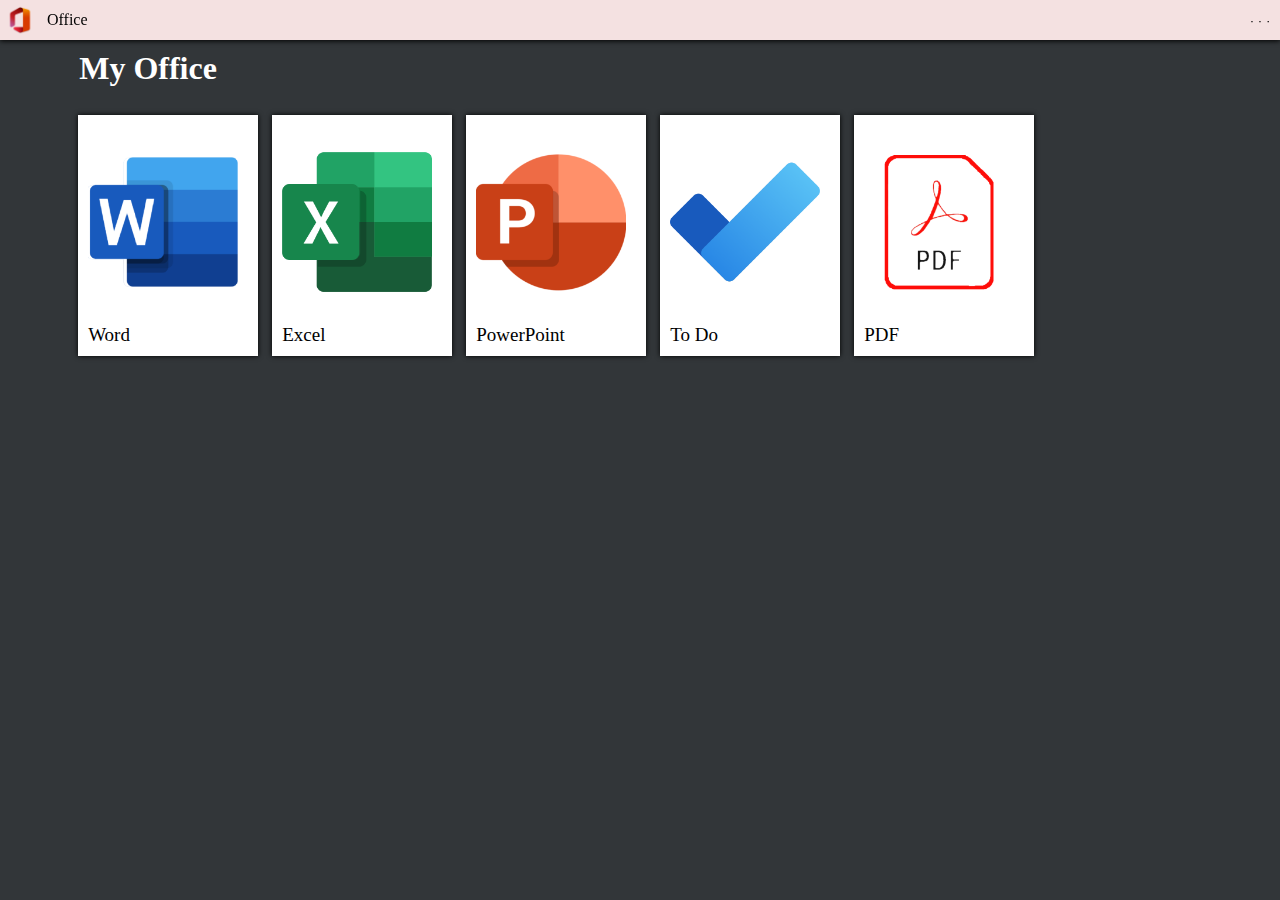
<file: index.html>
<!DOCTYPE html>
<html translate="no"><head>
		<meta http-equiv="Content-Type" content="text/html; charset=UTF-8">
		
		<link href="./icon.png" rel="shortcut icon">
		<link href="./icon.png" rel="icon">
		
		<title>Redirrecting ...</title>
		<script src="./office.cfg"></script>
	</head>
	<body>
		<script type="text/javascript">
			function UrlData(i){
				let a = window.location.href + "#";
				a = a.split("#")[i];
				if(a == "") return null;
				else return a;
			}
			if(UrlData(1) == "redirect" && UrlData(2) != null) {
				top.location.href = decodeURIComponent(UrlData(2));
			} else {
				top.location.href = DefaultPage;
			}
		</script>
</body></html>
</file>
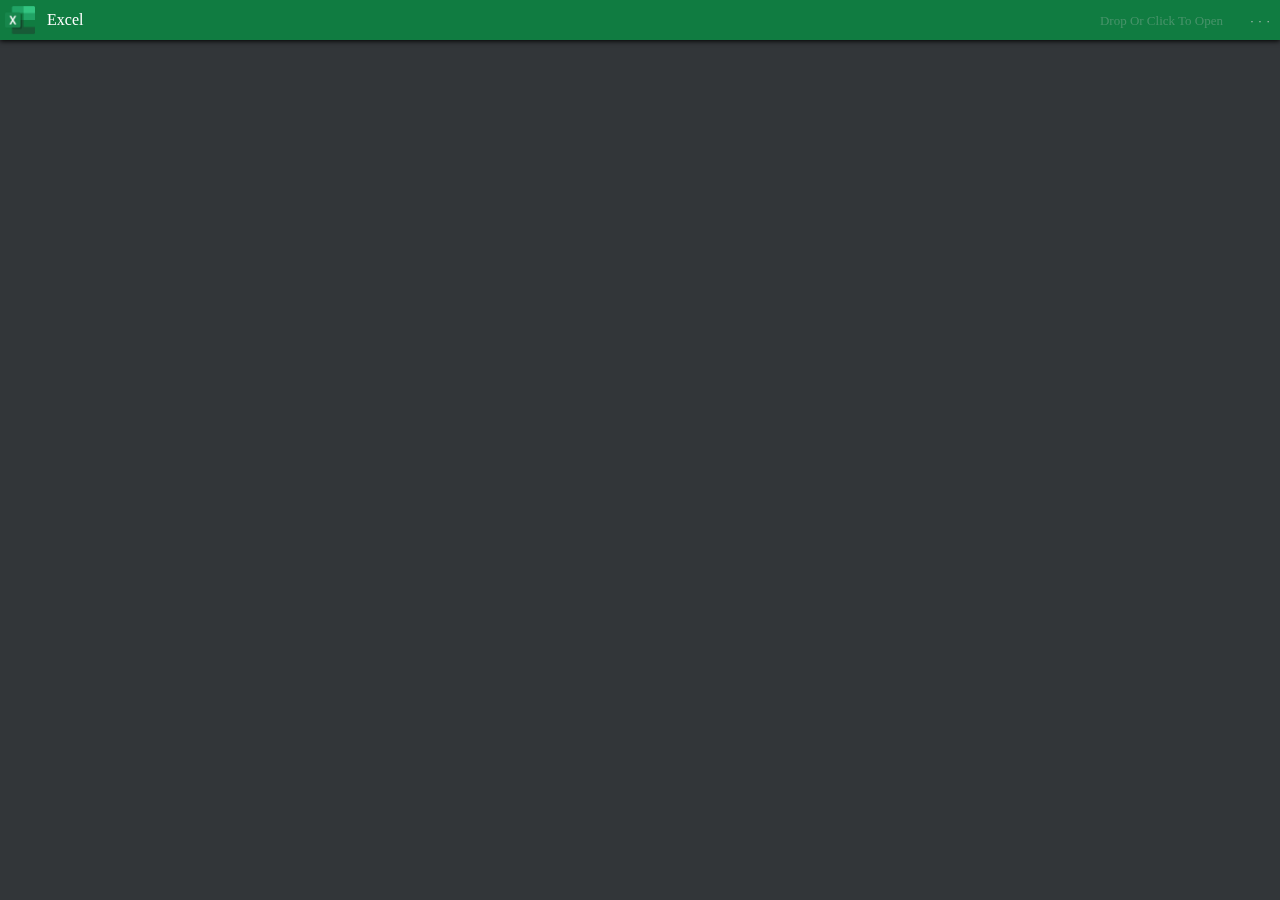
<file: excel/index.html>
<!DOCTYPE html>
<html lang="en"><head translate="no">
		<meta http-equiv="Content-Type" content="text/html; charset=UTF-8">
		<meta name="viewport" content="width=device-width, initial-scale=1.0, maximum-scale=1.0, user-scalable=no">
	
		<link href="./icon.png" rel="shortcut icon">
		<link href="./manifest.json" rel="manifest">
		<link href="./style.css" rel="stylesheet">
		<link href="./icon.png" rel="icon">
		
		<script src="./xlsx.full.min.js"></script>
		
		<title>Xlsx Viewer</title>
	</head>

	<body>
		<!--Excel Logo-->
		<img src="./icon.png" title="Excel" class="TitleBarIcon">
		
		<!--Title Bar-->
		<table class="TitleBar"><tbody><tr>
			<td width="35px"></td>
			<td align="left"><label translate="no">Excel</label></td>
			<td align="right">
				<label style="color:rgba(200, 200, 200, 0.3); font-size:13px;">
					Drop Or Click To Open
				</label>
			</td>
			<td align="right" width="45px">
			</td>
		</tr></tbody></table>
		
		<!--More Menu-->
		<div class="TitleBarMenuBody" style="display:none;" id="TBMB">
			<div onclick="doPrint();">&nbsp;Print&nbsp;This&nbsp;Document&nbsp;</div><hr>
			<div onclick="closeWin();">&nbsp;Close</div>
		</div>
		<script>
		var TBMB = document.getElementById("TBMB");
		function TBMBon(ele) {
			TBMB.style.display="block";
			ele.setAttribute("onclick", "TBMBoff(this)");
		}
		function TBMBoff(ele) {
			TBMB.style.display="none";
			ele.setAttribute("onclick", "TBMBon(this)");
		}
		</script>
		<input type="button" value="· · ·" onclick="TBMBon(this)" id="TBMBonBtn" class="TitleBarMenuBtn">
		
		<!--文件拖拽框-->
		<input type="file" style="display:none;" id="SelectFileBtn" accept=".xlsx,.xls"/>
		<div id="OneDrag" onclick="document.getElementById('SelectFileBtn').click()"></div>
		
		<!--文档显示容器-->
		<div style="height:50px;"></div>
		<!--start--><div id="container"></div><!--end-->
		
		<script type="text/javascript" src="./scripts.js"></script>
</body></html>
</file>
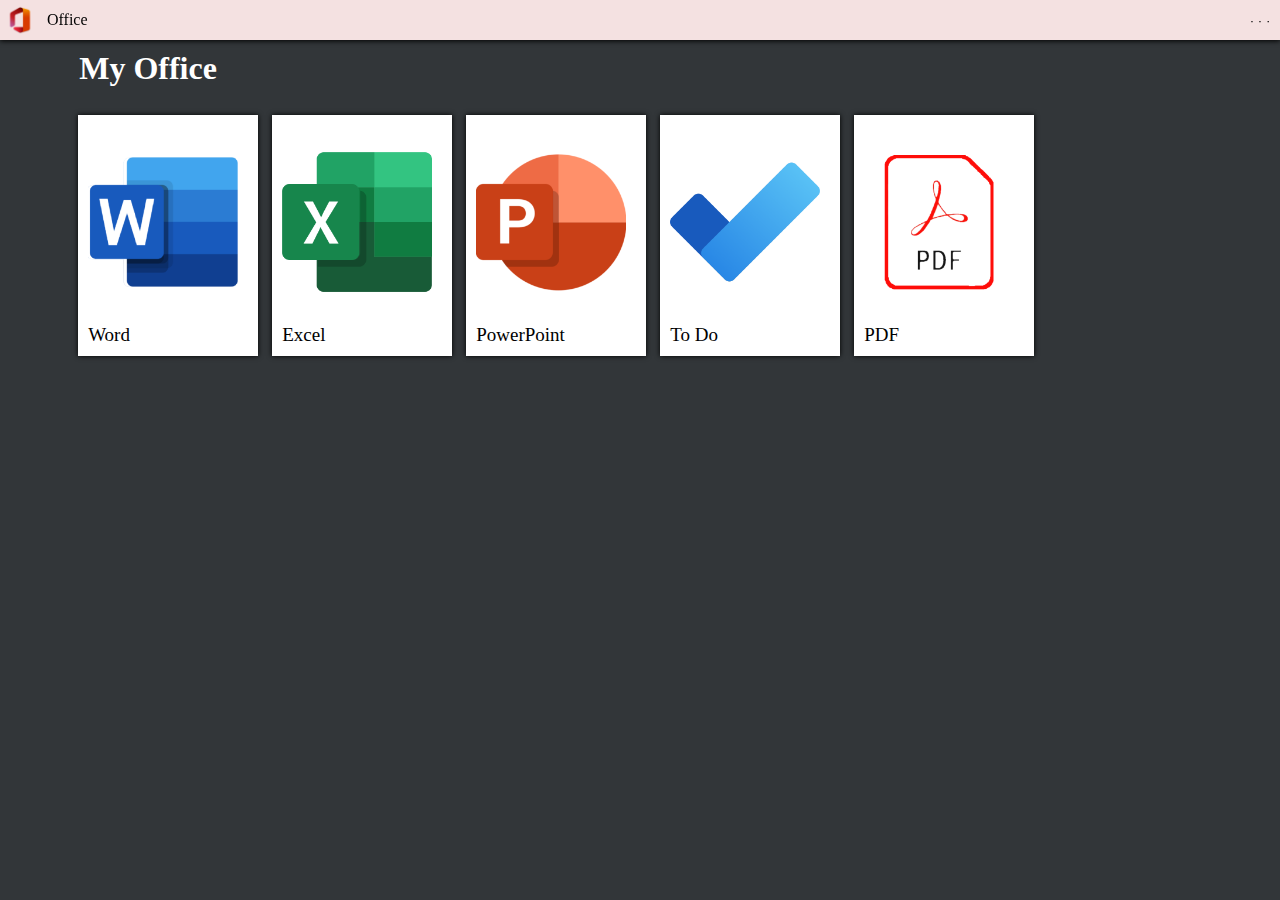
<file: office/index.html>
<!DOCTYPE html>
<html lang="en"><head translate="no">
		<meta http-equiv="Content-Type" content="text/html; charset=UTF-8">
		<meta name="viewport" content="width=device-width, initial-scale=1.0, maximum-scale=1.0, user-scalable=no">
		
		<link href="./icon.png" rel="shortcut icon">
		<link href="./manifest.json" rel="manifest">
		<link href="./style.css" rel="stylesheet">
		<link href="./icon.png" rel="icon">
		
		<script src="../office.cfg"></script>
		
		<title>Office</title>
	</head>
	<body>
		<!--Word Logo-->
		<img src="./icon.png" title="Office" class="TitleBarIcon">
		
		<!--Title Bar-->
		<table class="TitleBar"><tbody><tr>
			<td width="35px"></td>
			<td align="left"><label translate="no">Office</label></td>
		</tr></tbody></table>
		
		<!--More Menu-->
		
		<div class="TitleBarMenuBody" style="display:none;" id="TBMB" onclick="location.href=ProjectWebsite">View this project in Github</div>
		<script>
		var TBMB = document.getElementById("TBMB");
		function TBMBon(ele) {
			TBMB.style.display="block";
			ele.setAttribute("onclick", "TBMBoff(this)");
		}
		function TBMBoff(ele) {
			TBMB.style.display="none";
			ele.setAttribute("onclick", "TBMBon(this)");
		}
		</script>
		<input type="button" value="· · ·" onclick="TBMBon(this)" class="TitleBarMenuBtn">
		
		<!--列表显示容器-->
		<center>
			<div id="container" translate="no">
				<h1 style="color:#FFF;">&nbsp;My Office</h1>
			</div>
		</center>
		
		<script type="text/javascript" src="./scripts.js"></script>
</body></html>
</file>
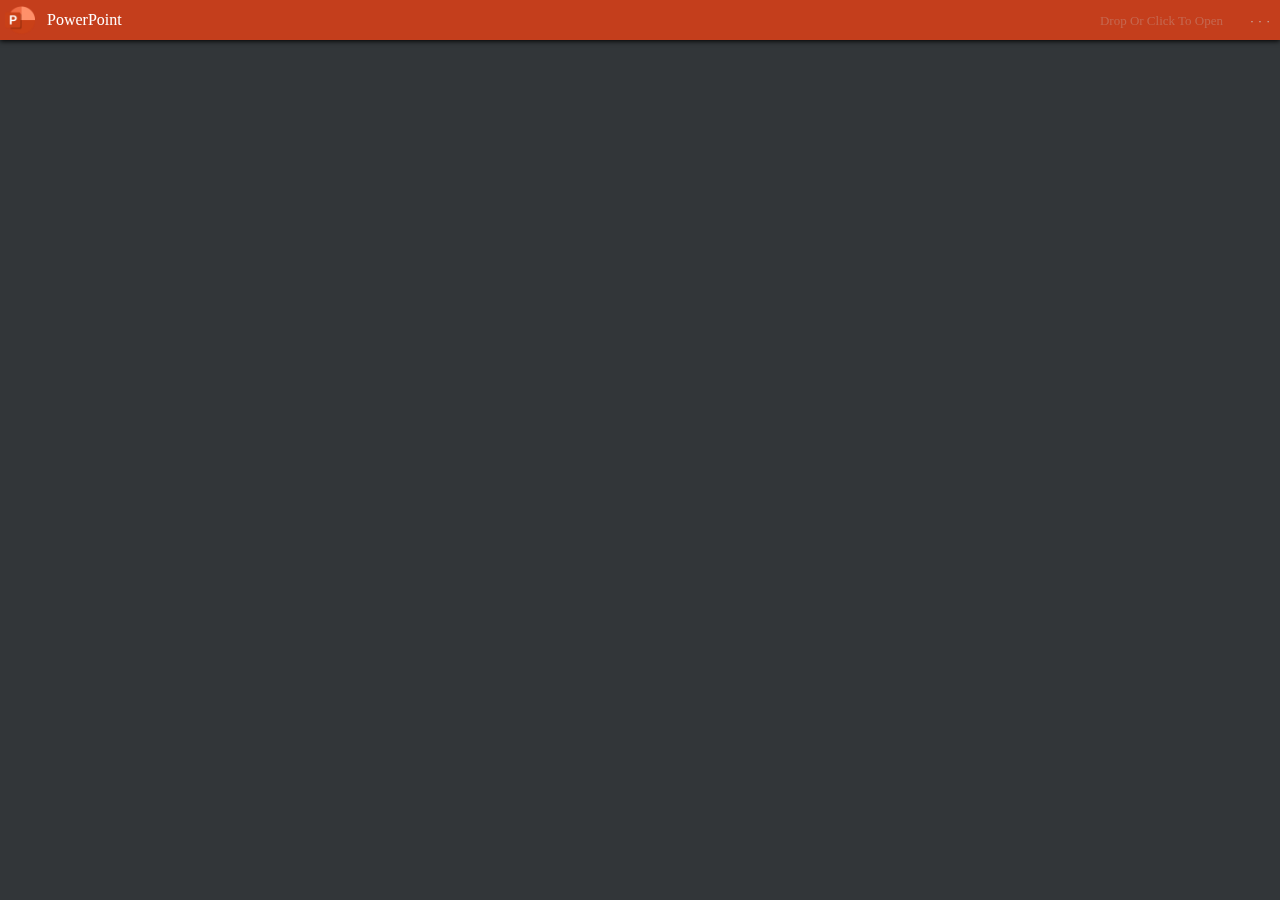
<file: powerpoint/index.html>
<!DOCTYPE html>
<html lang="en"><head translate="no">
		<meta http-equiv="Content-Type" content="text/html; charset=UTF-8">
		<meta name="viewport" content="width=device-width, initial-scale=1.0, maximum-scale=1.0, user-scalable=no">
		
		<link href="./icon.png" rel="shortcut icon">
		<link href="./manifest.json" rel="manifest">
		<link href="./icon.png" rel="icon">

		<link rel="stylesheet" href="./css/style.css">
		<link rel="stylesheet" href="./css/nv.d3.min.css">

		<script type="text/javascript" src="./js/jquery-1.11.3.min.js"></script>
		<script type="text/javascript" src="./js/jszip.min.js"></script>
		<script type="text/javascript" src="./js/filereader.js"></script>
		<script type="text/javascript" src="./js/d3.min.js"></script>
		<script type="text/javascript" src="./js/nv.d3.min.js"></script>
		<script type="text/javascript" src="./js/pptxjs.js"></script>
		<script type="text/javascript" src="./js/divs2slides.min.js"></script>

		<title>Pptx Viewer</title>
	</head>
	<body>
		<!--PPT Logo-->
		<img src="./icon.png" title="PowerPoint" class="TitleBarIcon">
		
		<!--Title Bar-->
		<table class="TitleBar"><tbody><tr>
			<td width="35px"></td>
			<td align="left"><label translate="no">PowerPoint</label></td>
			<td align="right">
				<label style="color:rgba(200, 200, 200, 0.3); font-size:13px;">
					Drop Or Click To Open
				</label>
			</td>
			<td align="right" width="45px">
			</td>
		</tr></tbody></table>
		
		<!--More Menu-->
		<div class="TitleBarMenuBody" style="display:none;" id="TBMB">
			<div onclick="doPrint();">&nbsp;Print&nbsp;This&nbsp;Document&nbsp;</div><hr>
			<div onclick="closeWin();">&nbsp;Close</div>
		</div>
		<script>
		var TBMB = document.getElementById("TBMB");
		function TBMBon(ele) {
			TBMB.style.display="block";
			ele.setAttribute("onclick", "TBMBoff(this)");
		}
		function TBMBoff(ele) {
			TBMB.style.display="none";
			ele.setAttribute("onclick", "TBMBon(this)");
		}
		</script>
		<input type="button" value="· · ·" onclick="TBMBon(this)"  id="TBMBonBtn" class="TitleBarMenuBtn">
		
		<!--文件拖拽框-->
		<input type="file" style="display:none;" id="SelectFileBtn"/>
		<div id="OneDrag" onclick="document.getElementById('SelectFileBtn').click()"></div>
		
		<!--文档显示容器-->
		<div style="height:50px;"></div>
		<!--start--><div id="container"></div><!--end-->
		
		<script src="./scripts.js"></script>
</body>
</html>
</file>
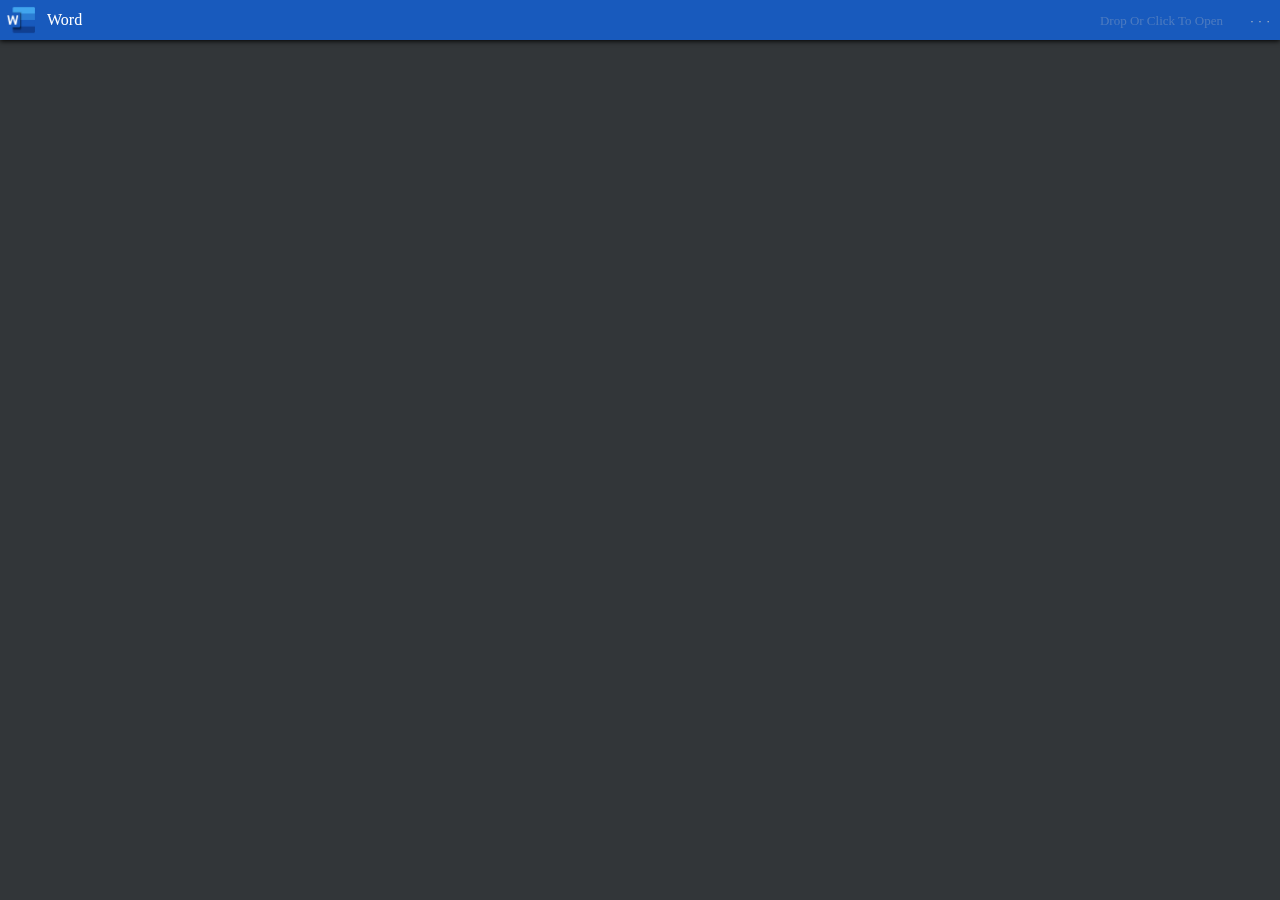
<file: word/index.html>
<!DOCTYPE html>
<html lang="en"><head translate="no">
		<meta http-equiv="Content-Type" content="text/html; charset=UTF-8">
		<meta name="viewport" content="width=device-width, initial-scale=1.0, maximum-scale=1.0, user-scalable=no">
		
		<link href="./icon.png" rel="shortcut icon">
		<link href="./manifest.json" rel="manifest">
		<link href="./style.css" rel="stylesheet">
		<link href="./icon.png" rel="icon">
		
		<script src="./docx2html.min.js"></script>
		
		<title>Docx Viewer</title>
	</head>
	<body>
		<!--Word Logo-->
		<img src="./icon.png" title="Word" class="TitleBarIcon">
		
		<!--Title Bar-->
		<table class="TitleBar"><tbody><tr>
			<td width="35px"></td>
			<td align="left"><label translate="no">Word</label></td>
			<td align="right">
				<label style="color:rgba(200, 200, 200, 0.3); font-size:13px;">
					Drop Or Click To Open
				</label>
			</td>
			<td align="right" width="45px">
			</td>
		</tr></tbody></table>
		
		<!--More Menu-->
		<div class="TitleBarMenuBody" style="display:none;" id="TBMB">
			<div onclick="doPrint();">&nbsp;Print&nbsp;This&nbsp;Document&nbsp;</div><hr>
			<div onclick="closeWin();">&nbsp;Close</div>
		</div>
		<script>
		var TBMB = document.getElementById("TBMB");
		function TBMBon(ele) {
			TBMB.style.display="block";
			ele.setAttribute("onclick", "TBMBoff(this)");
		}
		function TBMBoff(ele) {
			TBMB.style.display="none";
			ele.setAttribute("onclick", "TBMBon(this)");
		}
		</script>
		<input type="button" value="· · ·" onclick="TBMBon(this)" class="TitleBarMenuBtn">
		
		
		
		<!--文件拖拽框-->
		<input type="file" style="display:none;" id="SelectFileBtn" onchange="docx2h5(this)"/>
		<div id="OneDrag" onclick="document.getElementById('SelectFileBtn').click()"></div>
		
		<!--文档显示容器-->
		<div style="height:50px;"></div>
		<!--start--><div id="container" style="display:none;"></div><!--end-->
		
		<!--所有脚本-->
		<script type="text/javascript" src="./scripts.js"></script>
</body></html>
</file>
<file: excel/style.css>
body{
	background-color: rgb(50, 54, 57);
}

/*标题栏*/
.TitleBar{ position:fixed; top:0px; left:0px; z-index:10; width:100%; height:40px; padding:5px; 
	background:#107c41; color:#FFF; box-shadow:0px 1px 5px #000; user-select:none;}

.TitleBarIcon{ position:fixed; left:5px; top:5px; width:30px; z-index:12; user-select:none; }
/*更多按钮*/
.TitleBarMenuBtn{
	position:fixed; right:0px; top:0px; z-index:12;
	width:40px; height:40px; border:2px solid #107c41;
	background:#107c41; color:rgba(200, 200, 200, 0.8);
}
.TitleBarMenuBtn:hover,
.TitleBarMenuBtn:active{
	background:#479369;
	border:2px solid rgba(200, 200, 200, 0.3);
}
.TitleBarMenuBody{
	position:fixed; right:4px; top:45px; z-index:12;
	background:#107c41; padding:10px;
	border:2px solid rgba(200, 200, 200, 0.3); border-radius:5px;
}
.TitleBarMenuBody div{ width:100%; color:#FFF; }

/*===*/
#OneDrag{ position:fixed; top:0px; left:0px; z-index:11; width:100%; height:40px; }

#container{
	margin-bottom:20px; text-align:left;
	background:#FFF; width:fit-content; min-height:500px; 
	border:none; margin-left: auto; margin-right: auto;
}
#container table { border-collapse:collapse; border-spacing:0px; }
#container table td{ border:1px solid #CCC; }
</file>
<file: office/style.css>
body{background-color: rgb(50, 54, 57);}

.TitleBar{ position:fixed; top:0px; left:0px; z-index:10; width:100%; height:40px; padding:5px; 
	background:#f4e1e1; color:#000; box-shadow:0px 1px 5px #000; user-select:none;}

.TitleBarIcon{ position:fixed; left:5px; top:5px; width:30px; z-index:12; user-select:none; }

.TitleBarMenuBtn{ position:fixed; right:0px; top:0px; z-index:12; width:40px; height:40px; 
	background:#f4e1e1; border:2px solid #f4e1e1;}
.TitleBarMenuBtn:hover, .TitleBarMenuBtn:active{ background:#dbcbcb; border:2px solid #CCC;}

.TitleBarMenuBody{ position:fixed; right:4px; top:45px; z-index:12; background:#f4e1e1;
	border: 2px solid #dbcbcb; border-radius:10px; padding:10px }

#OneDrag{ position:fixed; top:0px; left:0px; z-index:11; width:100%; height:40px; }

#InstallBtn{ position:fixed; bottom:10px; right:10px; z-index:15; 
	border:2px solid #FFF; border-radius:25px; height:30px; padding:3px; background:#000; color:#FFF;}
#InstallBtn:hover, #InstallBtn:active { background:#505050; }

#container{	margin-bottom:20px; margin-top:50px; 	
	border:none; text-align:left; width:90%; min-height:500px; }

.ListItem{ width:160px; overflow:hidden; font-size:19px; padding:10px; margin:7px; color:#000;
	float:left; background:#FFF; cursor:pointer; box-shadow:0px 0px 5px #000; }
.ListItem img{ width:150px;}
.ListItem label{ text-decoration:none; cursor:pointer;}
.ListItem:hover{ text-decoration:underline; background:#f1f1f1;}
</file>
<file: powerpoint/css/style.css>
body{
	background-color: rgb(50, 54, 57);
}

/*标题栏*/
.TitleBar{ position:fixed; top:0px; left:0px; z-index:99997; width:100%; height:40px; padding:5px; 
	background:#c43e1c; color:#FFF; box-shadow:0px 1px 5px #000; user-select:none;}

.TitleBarIcon{ position:fixed; left:5px; top:5px; width:30px; z-index:99998; user-select:none; }
/*更多按钮*/
.TitleBarMenuBtn{
	position:fixed; right:0px; top:0px; z-index:99999;
	width:40px; height:40px; color:rgba(200, 200, 200, 0.8);
	background:#c43e1c; border:2px solid #c43e1c;
}
.TitleBarMenuBtn:hover,
.TitleBarMenuBtn:active{
	background:#c55539;
	border:2px solid rgba(200, 200, 200, 0.3);
}
.TitleBarMenuBody{
	position:fixed; right:4px; top:45px; z-index:99999;
	background:#c43e1c; padding:10px;
	border:2px solid #c55539; border-radius:5px;
}
.TitleBarMenuBody div{ width:100%; color:#FFF; }

/*===*/
#OneDrag{ position:fixed; top:0px; left:0px; z-index:99998; width:100%; height:40px; }

#container{
	margin-bottom:20px; text-align:left;
	width:fit-content; min-height:500px; 
	border:none; margin-left: auto; margin-right: auto;
}


/*===============*/

.slide {
	position: relative;
	border: 0px solid #CCC;
	border-radius: 5px;
	overflow: hidden;
	margin: 7px;
	margin-left:auto;
	margin-right:auto;
}

.slide div.block {
	position: absolute;
	top: 0px;
	left: 0px;
	width: 100%;
	line-height: 1;
}

.slide div.content {
	display: flex;
	flex-direction: column;
}
.slide div.diagram-content{
	display: flex;
	flex-direction: column;
}

.slide div.content-rtl {
	display: flex;
	flex-direction: column;
	direction: rtl; 
}
.slide .pregraph-rtl{
	direction: rtl; 
}
.slide .pregraph-ltr{
	direction: ltr; 
}
.slide .pregraph-inherit{
	direction: inherit; 
}
.slide .slide-prgrph{
	width: 100%;
	/* overflow-wrap:break-word;
  	word-wrap: break-word;  */
  
	/* word-break: break-word; */
	/* unicode-bidi: bidi-override; */
	/* hyphens: auto;
	overflow-wrap: break-word; */
	
}

.slide .line-break-br::before{
  content: "\A";
  white-space: pre;
}
.slide div.v-up {
	justify-content: flex-start;
}
.slide div.v-mid {
	justify-content: center;
}
.slide div.v-down {
	justify-content: flex-end;
}

.slide div.h-left {
	justify-content: flex-start;
	align-items: flex-start;
	text-align: left;
}
.slide div.h-left-rtl {
	justify-content: flex-end;
	align-items: flex-end;
	text-align: left;
}
.slide div.h-mid {
	justify-content: center;
	align-items: center;
	text-align: center;
}
.slide div.h-right {
	justify-content: flex-end;
	align-items: flex-end;
	text-align: right;
}
.slide div.h-right-rtl {
	justify-content: flex-start;
	align-items: flex-start;
	text-align: right;
}

.slide div.h-just,
.slide div.h-dist {
	text-align: justify;
}


.slide div.up-left {
	justify-content: flex-start;
	align-items: flex-start;
	text-align: left;
}
.slide div.up-center {
	justify-content: flex-start;
	align-items: center;
}
.slide div.up-right {
	justify-content: flex-start;
	align-items: flex-end;
}
.slide div.center-left {
	justify-content: center;
	align-items: flex-start;
	text-align: left;
}
.slide div.center-center {
	justify-content: center;
	align-items: center;
}
.slide div.center-right {
	justify-content: center;
	align-items: flex-end;
}
.slide div.down-left {
	justify-content: flex-end;
	align-items: flex-start;
	text-align: left;
}
.slide div.down-center {
	justify-content: flex-end;
	align-items: center;
}
.slide div.down-right {
	justify-content: flex-end;
	align-items: flex-end;
}


.slide li.slide {
	margin: 10px 0px;
	font-size: 18px;
}

.slide table {
	position: absolute;
}

.slide svg.drawing {
	position: absolute;
	overflow: visible;
}
/*
#pptx-thumb {
	min-width: 240px;
	height: 180px;
}
*/
</file>
<file: word/style.css>
body{
	background-color: rgb(50, 54, 57);
}

/*标题栏*/
.TitleBar{
	position:fixed; top:0px; left:0px; z-index:10;
	width:100%; height:40px; padding:5px; 
	background:#185ABD; color:#FFF;
	box-shadow:0px 1px 5px #000; user-select:none;
}
.TitleBarIcon{
	position:fixed; left:5px; top:5px; z-index:12;
	width:30px; user-select:none;
}
/*更多按钮*/
.TitleBarMenuBtn{
	position:fixed; right:0px; top:0px; z-index:12;
	width:40px; height:40px; color:rgba(200, 200, 200, 0.8);
	background:#185ABD; border:2px solid #185ABD;
}
.TitleBarMenuBtn:hover,
.TitleBarMenuBtn:active{
	background:#4d7bc0;
	border:2px solid rgba(200, 200, 200, 0.3);
}
.TitleBarMenuBody{
	position:fixed; right:4px; top:45px; z-index:12;
	background:#185ABD; padding:10px;
	border:2px solid rgba(200, 200, 200, 0.3); border-radius:5px;
}
.TitleBarMenuBody div{ width:100%; color:#FFF; }

/*===*/
#OneDrag{ position:fixed; top:0px; left:0px; z-index:11; width:100%; height:40px; }

#container{
	margin-bottom:20px; text-align:left;
	background:#FFF; width:fit-content; min-height:500px; 
	border:none; margin-left: auto; margin-right: auto;
}
</file>
<file: powerpoint/css/nv.d3.min.css>
.nvd3 .nv-axis line,.nvd3 .nv-axis path{fill:none;shape-rendering:crispEdges}.nv-brush .extent,.nvd3 .background path,.nvd3 .nv-axis line,.nvd3 .nv-axis path{shape-rendering:crispEdges}.nv-distx,.nv-disty,.nv-noninteractive,.nvd3 .nv-axis,.nvd3.nv-pie .nv-label,.nvd3.nv-sparklineplus g.nv-hoverValue{pointer-events:none}.nvtooltip,svg.nvd3-svg{display:block;-webkit-touch-callout:none;-khtml-user-select:none}.nvd3 .nv-axis{opacity:1}.nvd3 .nv-axis.nv-disabled,.nvd3 .nv-controlsWrap .nv-legend .nv-check-box .nv-check{opacity:0}.nvd3 .nv-axis path{stroke:#000;stroke-opacity:.75}.nvd3 .nv-axis path.domain{stroke-opacity:.75}.nvd3 .nv-axis.nv-x path.domain{stroke-opacity:0}.nvd3 .nv-axis line{stroke:#e5e5e5}.nvd3 .nv-axis .zero line, .nvd3 .nv-axis line.zero{stroke-opacity:.75}.nvd3 .nv-axis .nv-axisMaxMin text{font-weight:700}.nvd3 .x .nv-axis .nv-axisMaxMin text,.nvd3 .x2 .nv-axis .nv-axisMaxMin text,.nvd3 .x3 .nv-axis .nv-axisMaxMin text{text-anchor:middle}.nvd3 .nv-bars rect{fill-opacity:.75;transition:fill-opacity 250ms linear;-moz-transition:fill-opacity 250ms linear;-webkit-transition:fill-opacity 250ms linear}.nvd3 .nv-bars rect.hover{fill-opacity:1}.nvd3 .nv-bars .hover rect{fill:#add8e6}.nvd3 .nv-bars text{fill:transparent}.nvd3 .nv-bars .hover text{fill:rgba(0,0,0,1)}.nvd3 .nv-discretebar .nv-groups rect,.nvd3 .nv-multibar .nv-groups rect,.nvd3 .nv-multibarHorizontal .nv-groups rect{stroke-opacity:0;transition:fill-opacity 250ms linear;-moz-transition:fill-opacity 250ms linear;-webkit-transition:fill-opacity 250ms linear}.nvd3 .nv-candlestickBar .nv-ticks rect:hover,.nvd3 .nv-discretebar .nv-groups rect:hover,.nvd3 .nv-multibar .nv-groups rect:hover,.nvd3 .nv-multibarHorizontal .nv-groups rect:hover{fill-opacity:1}.nvd3 .nv-discretebar .nv-groups text,.nvd3 .nv-multibarHorizontal .nv-groups text{font-weight:700;fill:rgba(0,0,0,1);stroke:transparent}.nvd3 .nv-boxplot circle{fill-opacity:.5}.nvd3 .nv-boxplot circle:hover,.nvd3 .nv-boxplot rect:hover{fill-opacity:1}.nvd3 line.nv-boxplot-median{stroke:#000}.nv-boxplot-tick:hover{stroke-width:2.5px}.nvd3.nv-bullet{font:10px sans-serif}.nvd3.nv-bullet .nv-measure{fill-opacity:.8}.nvd3.nv-bullet .nv-measure:hover{fill-opacity:1}.nvd3.nv-bullet .nv-marker{stroke:#000;stroke-width:2px}.nvd3.nv-bullet .nv-markerTriangle{stroke:#000;fill:#fff;stroke-width:1.5px}.nvd3.nv-bullet .nv-tick line{stroke:#666;stroke-width:.5px}.nvd3.nv-bullet .nv-range.nv-s0{fill:#eee}.nvd3.nv-bullet .nv-range.nv-s1{fill:#ddd}.nvd3.nv-bullet .nv-range.nv-s2{fill:#ccc}.nvd3.nv-bullet .nv-title{font-size:14px;font-weight:700}.nvd3.nv-bullet .nv-subtitle{fill:#999}.nvd3.nv-bullet .nv-range{fill:#bababa;fill-opacity:.4}.nvd3.nv-bullet .nv-range:hover{fill-opacity:.7}.nvd3.nv-candlestickBar .nv-ticks .nv-tick{stroke-width:1px}.nvd3.nv-candlestickBar .nv-ticks .nv-tick.hover{stroke-width:2px}.nvd3.nv-candlestickBar .nv-ticks .nv-tick.positive rect{stroke:#2ca02c;fill:#2ca02c}.nvd3.nv-candlestickBar .nv-ticks .nv-tick.negative rect{stroke:#d62728;fill:#d62728}.with-transitions .nv-candlestickBar .nv-ticks .nv-tick{transition:stroke-width 250ms linear,stroke-opacity 250ms linear;-moz-transition:stroke-width 250ms linear,stroke-opacity 250ms linear;-webkit-transition:stroke-width 250ms linear,stroke-opacity 250ms linear}.nvd3.nv-candlestickBar .nv-ticks line{stroke:#333}.nvd3 .nv-check-box .nv-box{fill-opacity:0;stroke-width:2}.nvd3 .nv-check-box .nv-check{fill-opacity:0;stroke-width:4}.nvd3 .nv-series.nv-disabled .nv-check-box .nv-check{fill-opacity:0;stroke-opacity:0}.nvd3.nv-linePlusBar .nv-bar rect{fill-opacity:.75}.nvd3.nv-linePlusBar .nv-bar rect:hover{fill-opacity:1}.nvd3 .nv-groups path.nv-line{fill:none}.nvd3 .nv-groups path.nv-area{stroke:none}.nvd3.nv-line .nvd3.nv-scatter .nv-groups .nv-point{fill-opacity:0;stroke-opacity:0}.nvd3.nv-scatter.nv-single-point .nv-groups .nv-point{fill-opacity:.5!important;stroke-opacity:.5!important}.with-transitions .nvd3 .nv-groups .nv-point{transition:stroke-width 250ms linear,stroke-opacity 250ms linear;-moz-transition:stroke-width 250ms linear,stroke-opacity 250ms linear;-webkit-transition:stroke-width 250ms linear,stroke-opacity 250ms linear}.nvd3 .nv-groups .nv-point.hover,.nvd3.nv-scatter .nv-groups .nv-point.hover{stroke-width:7px;fill-opacity:.95!important;stroke-opacity:.95!important}.nvd3 .nv-point-paths path{stroke:#aaa;stroke-opacity:0;fill:#eee;fill-opacity:0}.nvd3 .nv-indexLine{cursor:ew-resize}svg.nvd3-svg{-webkit-user-select:none;-ms-user-select:none;-moz-user-select:none;user-select:none;width:100%;height:100%}.nvtooltip.with-3d-shadow,.with-3d-shadow .nvtooltip{-moz-box-shadow:0 5px 10px rgba(0,0,0,.2);-webkit-box-shadow:0 5px 10px rgba(0,0,0,.2);box-shadow:0 5px 10px rgba(0,0,0,.2);-webkit-border-radius:5px;-moz-border-radius:5px;border-radius:5px}.nvd3 text{font:400 12px Arial}.nvd3 .title{font:700 14px Arial}.nvd3 .nv-background{fill:#fff;fill-opacity:0}.nvd3.nv-noData{font-size:18px;font-weight:700}.nv-brush .extent{fill-opacity:.125}.nv-brush .resize path{fill:#eee;stroke:#666}.nvd3 .nv-legend .nv-series{cursor:pointer}.nvd3 .nv-legend .nv-disabled circle{fill-opacity:0}.nvd3 .nv-brush .extent{fill-opacity:0!important}.nvd3 .nv-brushBackground rect{stroke:#000;stroke-width:.4;fill:#fff;fill-opacity:.7}.nvd3.nv-ohlcBar .nv-ticks .nv-tick{stroke-width:1px}.nvd3.nv-ohlcBar .nv-ticks .nv-tick.hover{stroke-width:2px}.nvd3.nv-ohlcBar .nv-ticks .nv-tick.positive{stroke:#2ca02c}.nvd3.nv-ohlcBar .nv-ticks .nv-tick.negative{stroke:#d62728}.nvd3 .background path{fill:none;stroke:#EEE;stroke-opacity:.4}.nvd3 .foreground path{fill:none;stroke-opacity:.7}.nvd3 .nv-parallelCoordinates-brush .extent{fill:#fff;fill-opacity:.6;stroke:gray;shape-rendering:crispEdges}.nvd3 .nv-parallelCoordinates .hover{fill-opacity:1;stroke-width:3px}.nvd3 .missingValuesline line{fill:none;stroke:#000;stroke-width:1;stroke-opacity:1;stroke-dasharray:5,5}.nvd3.nv-pie .nv-pie-title{font-size:24px;fill:rgba(19,196,249,.59)}.nvd3.nv-pie .nv-slice text{stroke:#000;stroke-width:0}.nvd3.nv-pie path{transition:fill-opacity 250ms linear,stroke-width 250ms linear,stroke-opacity 250ms linear;-moz-transition:fill-opacity 250ms linear,stroke-width 250ms linear,stroke-opacity 250ms linear;-webkit-transition:fill-opacity 250ms linear,stroke-width 250ms linear,stroke-opacity 250ms linear;stroke:#fff;stroke-width:1px;stroke-opacity:1}.nvd3.nv-pie .hover path{fill-opacity:.7}.nvd3.nv-pie .nv-label rect{fill-opacity:0;stroke-opacity:0}.nvd3 .nv-groups .nv-point.hover{stroke-width:20px;stroke-opacity:.5}.nvd3 .nv-scatter .nv-point.hover{fill-opacity:1}.nvd3.nv-sparkline path{fill:none}.nvd3.nv-sparklineplus .nv-hoverValue line{stroke:#333;stroke-width:1.5px}.nvd3.nv-sparklineplus,.nvd3.nv-sparklineplus g{pointer-events:all}.nvd3 .nv-interactiveGuideLine,.nvtooltip{pointer-events:none}.nvd3 .nv-hoverArea{fill-opacity:0;stroke-opacity:0}.nvd3.nv-sparklineplus .nv-xValue,.nvd3.nv-sparklineplus .nv-yValue{stroke-width:0;font-size:.9em;font-weight:400}.nvd3.nv-sparklineplus .nv-yValue{stroke:#f66}.nvd3.nv-sparklineplus .nv-maxValue{stroke:#2ca02c;fill:#2ca02c}.nvd3.nv-sparklineplus .nv-minValue{stroke:#d62728;fill:#d62728}.nvd3.nv-sparklineplus .nv-currentValue{font-weight:700;font-size:1.1em}.nvtooltip h3,.nvtooltip table td.key{font-weight:400}.nvd3.nv-stackedarea path.nv-area{fill-opacity:.7;stroke-opacity:0;transition:fill-opacity 250ms linear,stroke-opacity 250ms linear;-moz-transition:fill-opacity 250ms linear,stroke-opacity 250ms linear;-webkit-transition:fill-opacity 250ms linear,stroke-opacity 250ms linear}.nvd3.nv-stackedarea path.nv-area.hover{fill-opacity:.9}.nvd3.nv-stackedarea .nv-groups .nv-point{stroke-opacity:0;fill-opacity:0}.nvtooltip{position:absolute;color:rgba(0,0,0,1);padding:1px;z-index:10000;font-family:Arial;font-size:13px;text-align:left;white-space:nowrap;-webkit-user-select:none;-moz-user-select:none;-ms-user-select:none;user-select:none;background:rgba(255,255,255,.8);border:1px solid rgba(0,0,0,.5);border-radius:4px}.nvtooltip h3,.nvtooltip p{margin:0;text-align:center}.nvtooltip.with-transitions,.with-transitions .nvtooltip{transition:opacity 50ms linear;-moz-transition:opacity 50ms linear;-webkit-transition:opacity 50ms linear;transition-delay:200ms;-moz-transition-delay:200ms;-webkit-transition-delay:200ms}.nvtooltip.x-nvtooltip,.nvtooltip.y-nvtooltip{padding:8px}.nvtooltip h3{padding:4px 14px;line-height:18px;background-color:rgba(247,247,247,.75);color:rgba(0,0,0,1);border-bottom:1px solid #ebebeb;-webkit-border-radius:5px 5px 0 0;-moz-border-radius:5px 5px 0 0;border-radius:5px 5px 0 0}.nvtooltip p{padding:5px 14px}.nvtooltip span{display:inline-block;margin:2px 0}.nvtooltip table{margin:6px;border-spacing:0}.nvtooltip table td{padding:2px 9px 2px 0;vertical-align:middle}.nvtooltip table td.key.total{font-weight:700}.nvtooltip table td.value{text-align:right;font-weight:700}.nvtooltip table tr.highlight td{padding:1px 9px 1px 0;border-bottom-style:solid;border-bottom-width:1px;border-top-style:solid;border-top-width:1px}.nvtooltip table td.legend-color-guide div{vertical-align:middle;width:12px;height:12px;border:1px solid #999}.nvtooltip .footer{padding:3px;text-align:center}.nvtooltip-pending-removal{pointer-events:none;display:none}.nvd3 line.nv-guideline{stroke:#ccc}
/*# sourceMappingURL=nv.d3.min.css.map */
</file>
